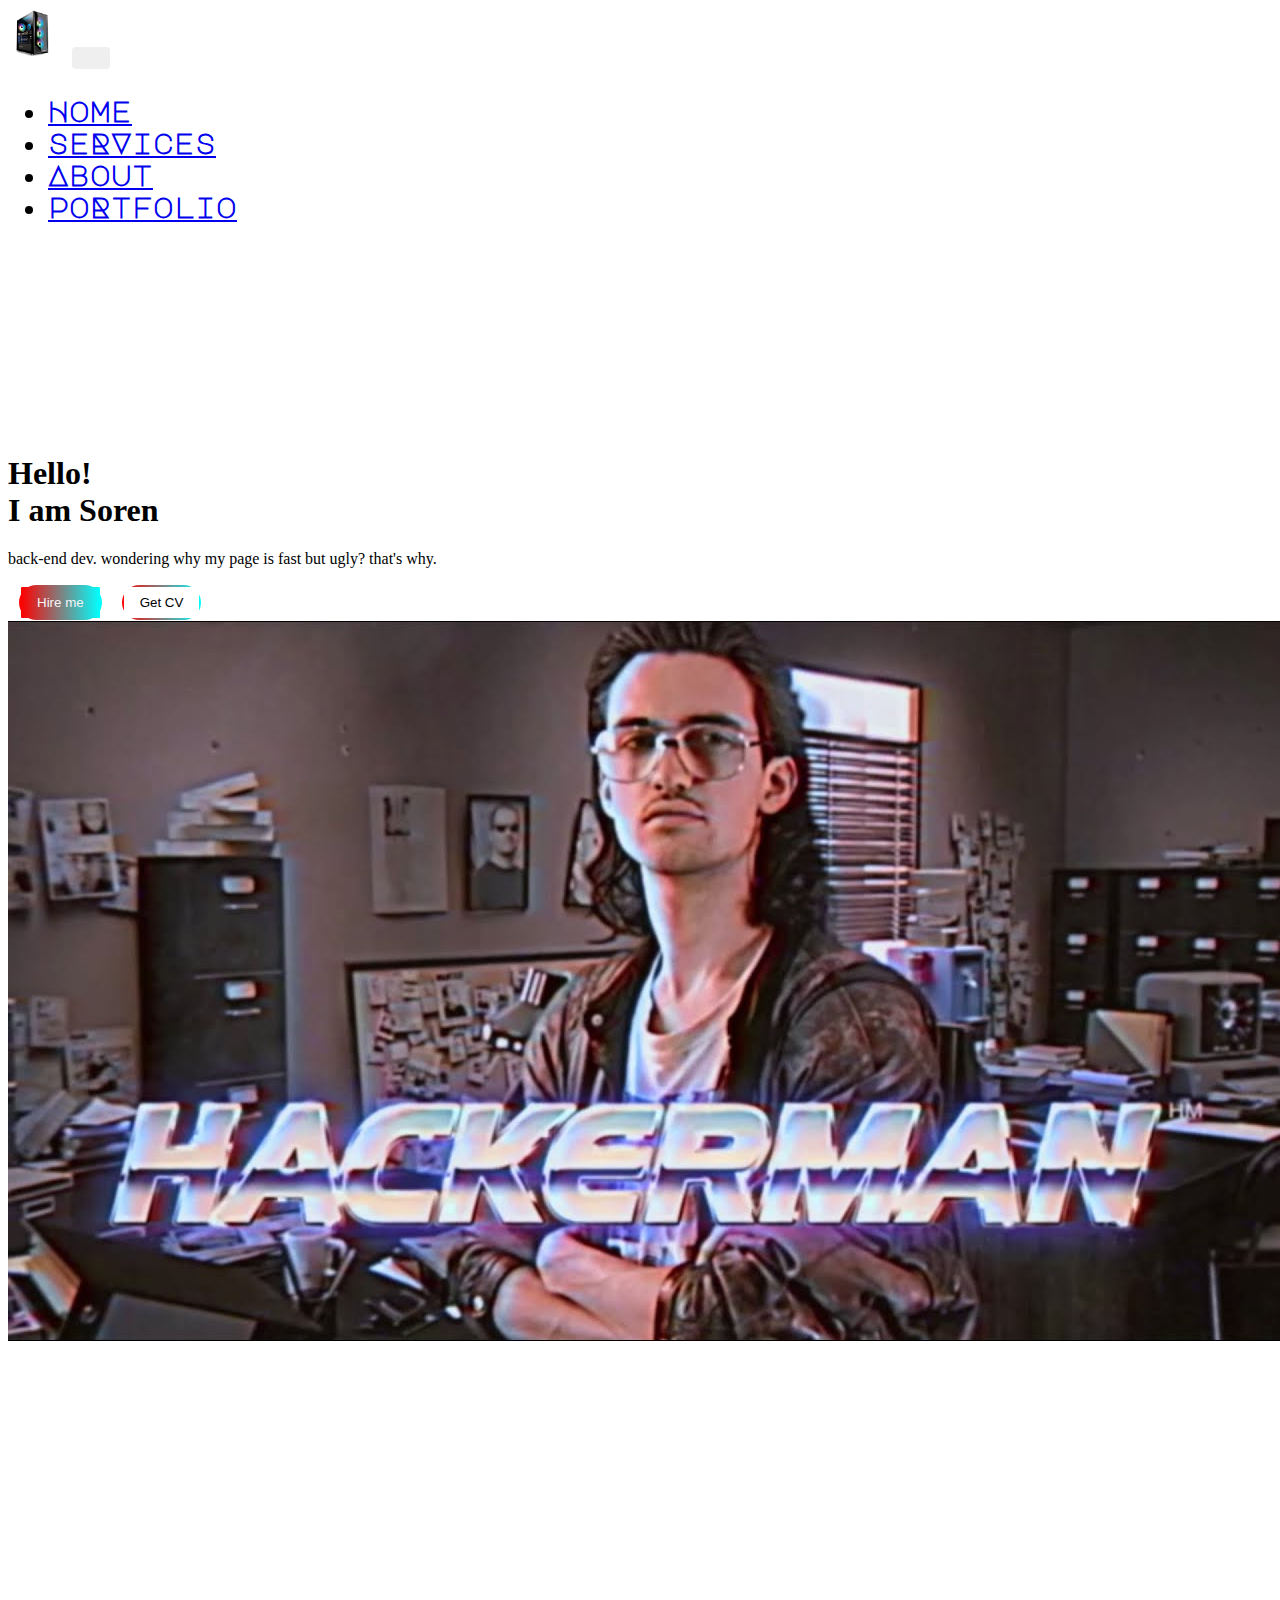
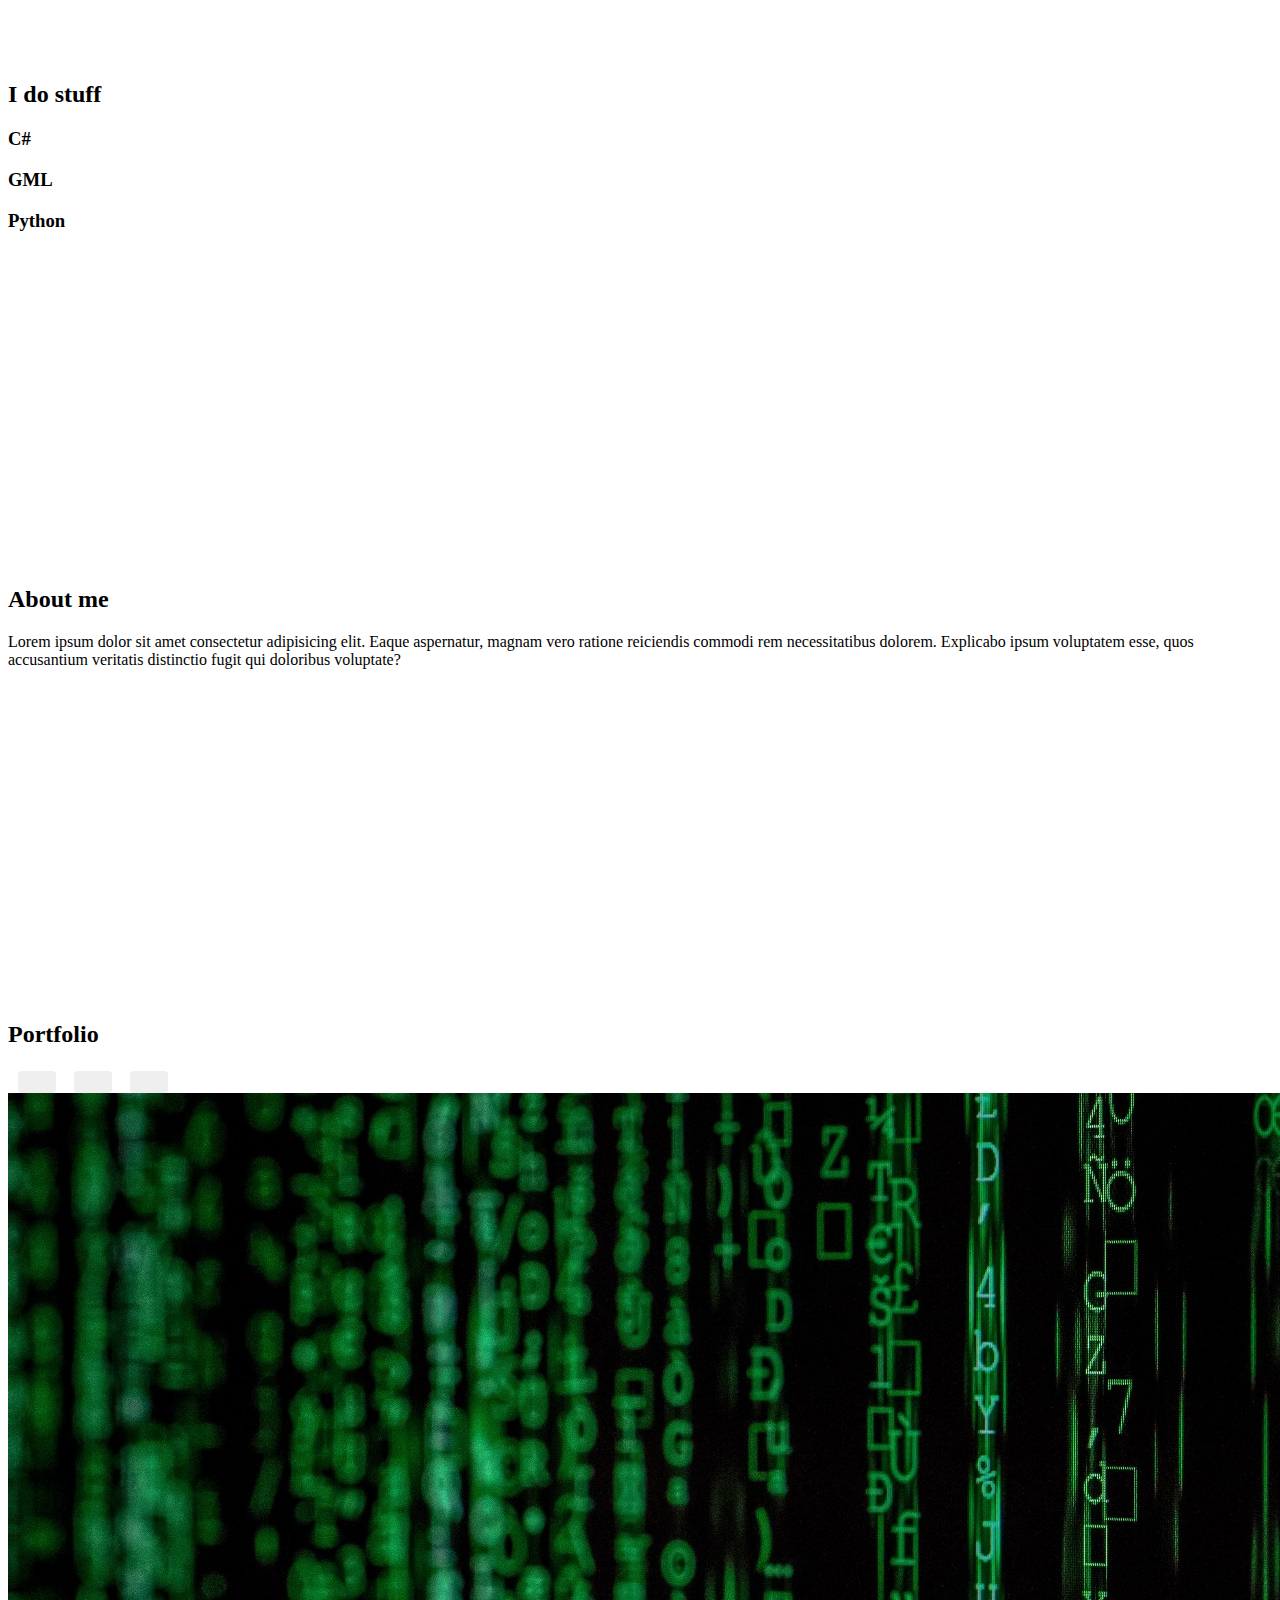
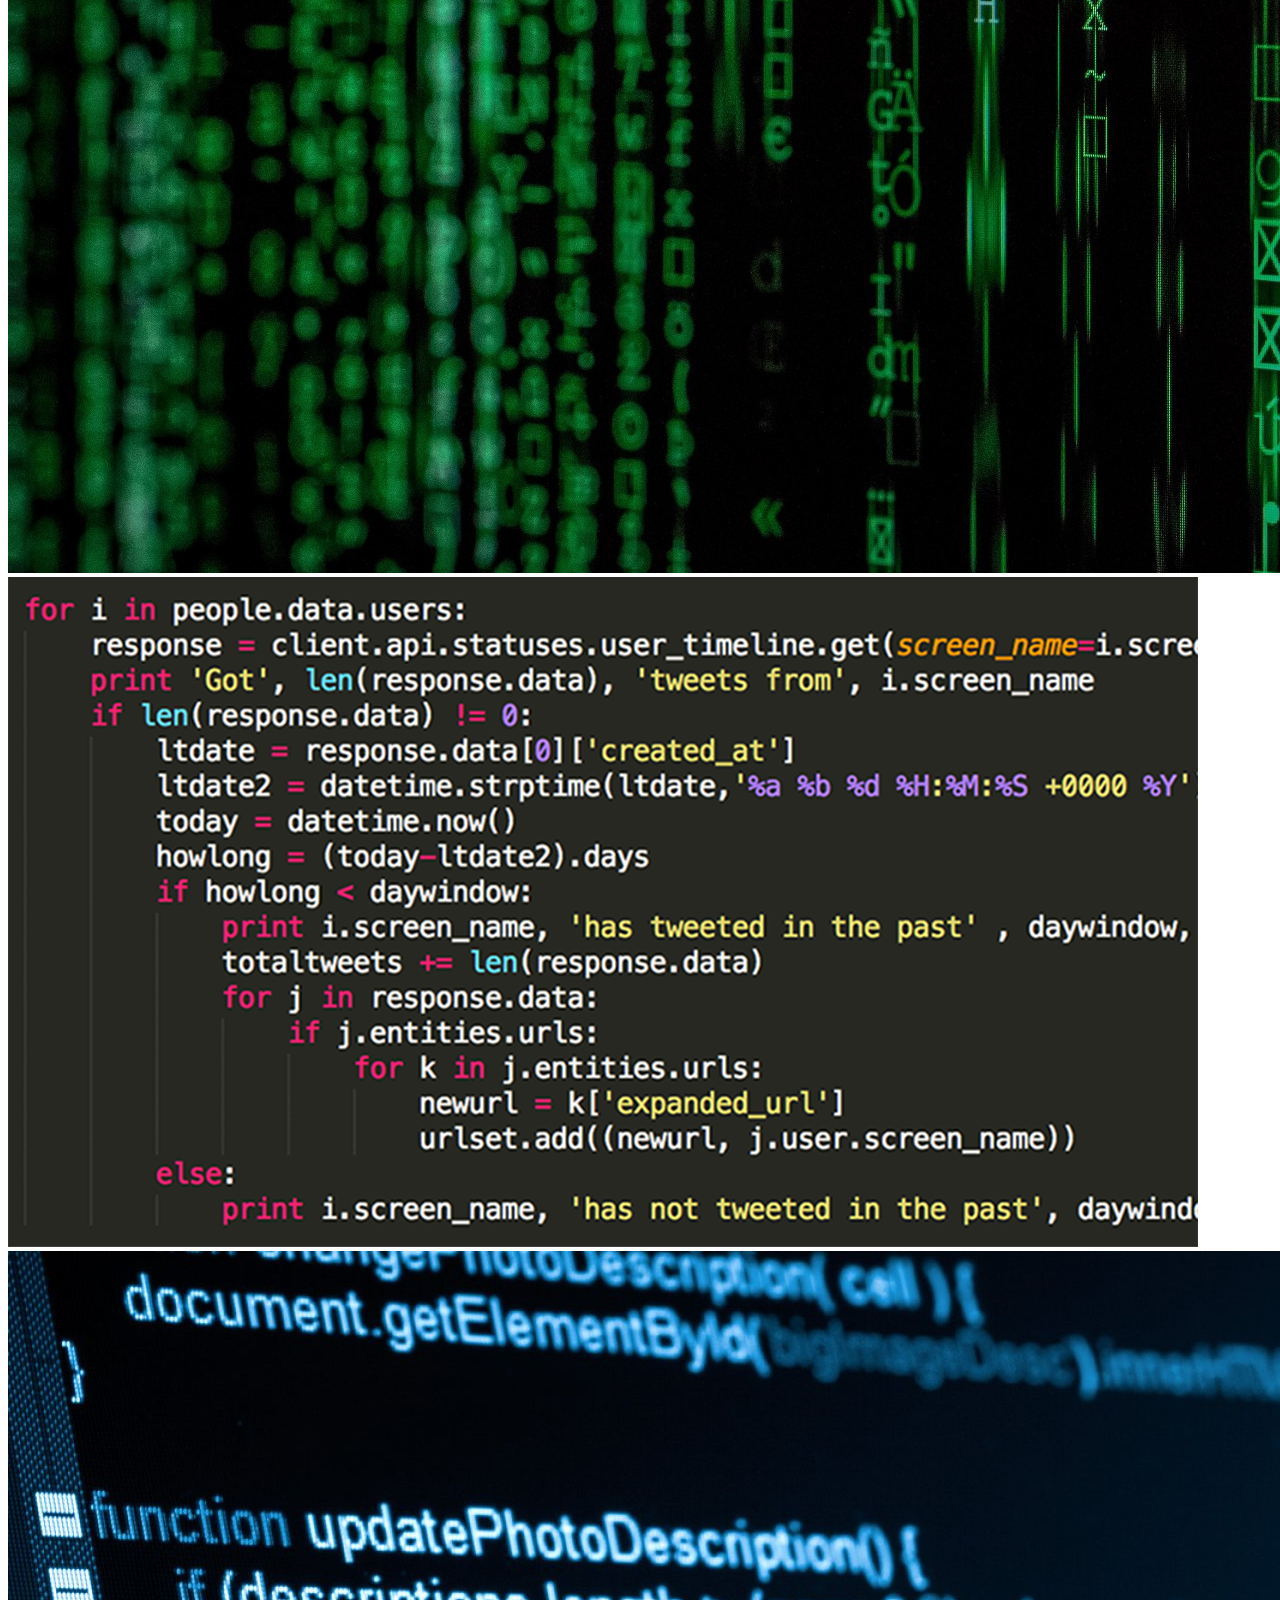
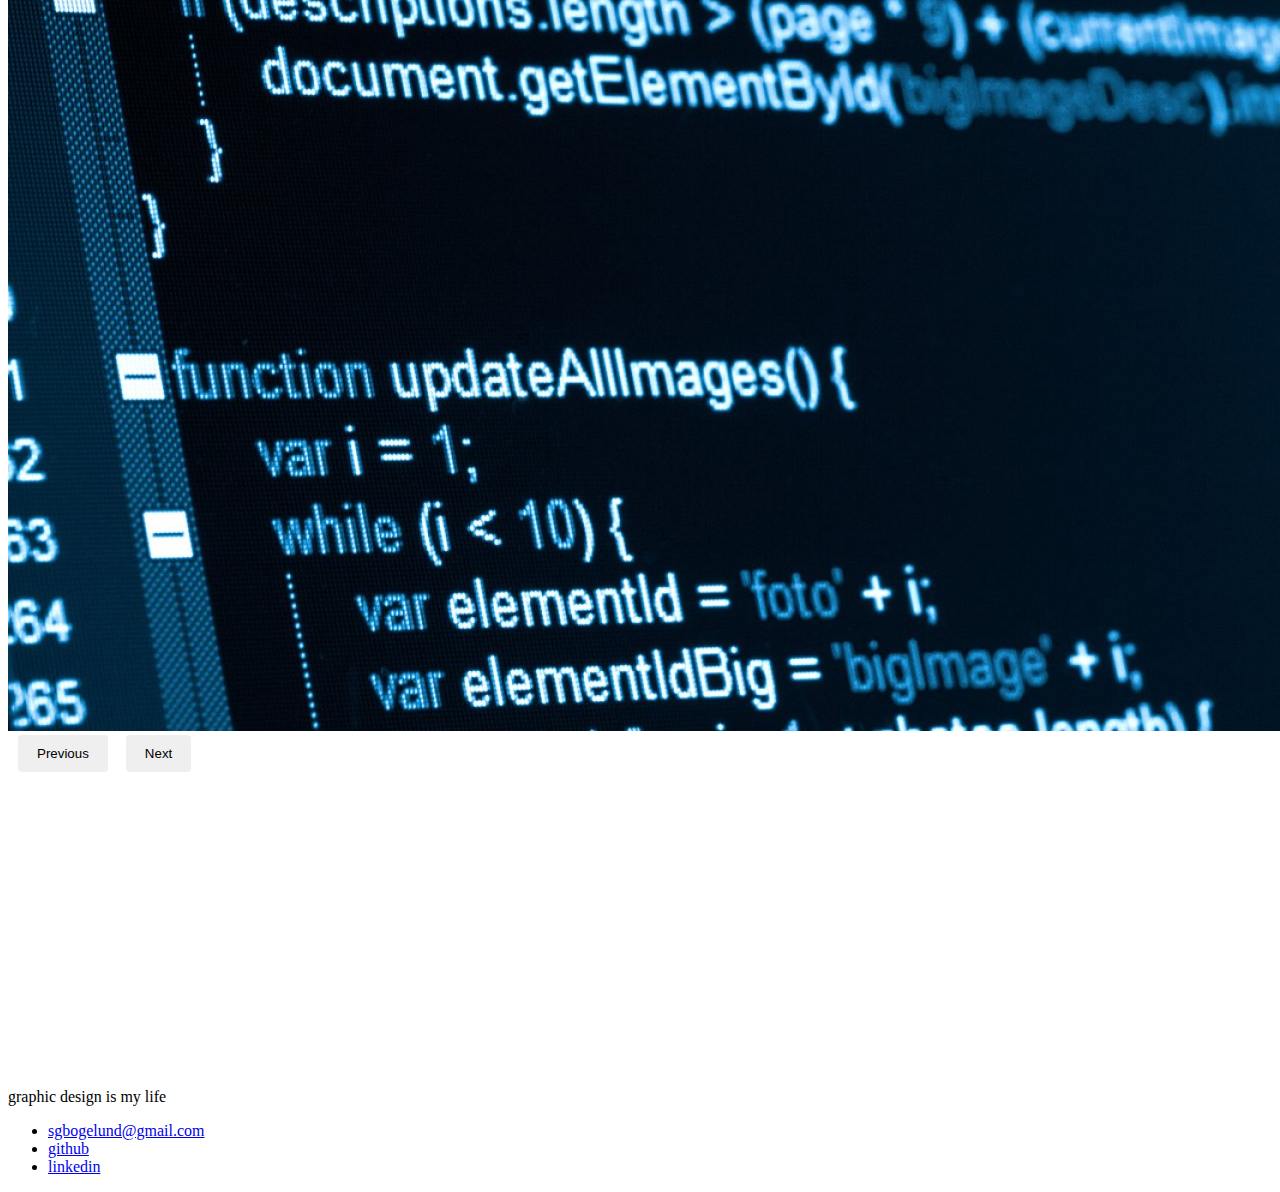
<file: index.html>
<!DOCTYPE html>
<html class="h-100">

<head>
    <title>Portfolio Page</title>
    <meta charset="utf-8">
    <meta name="viewport" content="width=device-width, initial-scale=1">
    <link href="https://cdn.jsdelivr.net/npm/bootstrap@5.1.3/dist/css/bootstrap.min.css" rel="stylesheet"
        integrity="sha384-1BmE4kWBq78iYhFldvKuhfTAU6auU8tT94WrHftjDbrCEXSU1oBoqyl2QvZ6jIW3" crossorigin="anonymous">
    <link rel="stylesheet" href="css/style.css">
    <link href='https://fonts.googleapis.com/css?family=Aldrich&effect=fire-animation|3d-float|anaglyph|neon'
        rel='stylesheet'>
    <link rel="preconnect" href="https://fonts.googleapis.com">
    <link rel="preconnect" href="https://fonts.gstatic.com" crossorigin>
    <link href="https://fonts.googleapis.com/css2?family=Major+Mono+Display&display=swap&" rel="stylesheet">
</head>



<body class="d-flex flex-column h-100">
    <script src="https://cdn.jsdelivr.net/npm/bootstrap@5.1.3/dist/js/bootstrap.bundle.min.js"
        integrity="sha384-ka7Sk0Gln4gmtz2MlQnikT1wXgYsOg+OMhuP+IlRH9sENBO0LRn5q+8nbTov4+1p"
        crossorigin="anonymous"></script>

    <header>
        <!--    Navbar  -->
        <nav class="navbar navbar-expand-md navbar-dark bg-dark ">
            <div class="container-xxl">
                <a href="#" class="navbar-brand"><img src="img/computer.png" width="50px"
                        alt="Picture of a computer"></a>
                <button class="navbar-toggler" type="button" data-bs-toggle="collapse" data-bs-target="#navbarContent"
                    aria-controls="navbarContent" aria-expanded="false" aria-label="Toggle navigation">
                    <span class="navbar-toggler-icon"></span>
                </button>
                <div class="collapse navbar-collapse" id="navbarContent">
                    <ul class="navbar-nav  me-auto mb-2 mb-lg-0 bigpx ">
                        <li class="nav-item">
                            <a href="#home" class="nav-link majormono text-light font-effect-fire-animation">Home</a>
                        </li>
                        <li class="nav-item">
                            <a href="#services"
                                class="nav-link majormono text-light font-effect-fire-animation">seRVices</a>
                        </li>
                        <li class="nav-item">
                            <a href="#about" class="nav-link majormono text-light font-effect-fire-animation">About</a>
                        </li>
                        <li class="nav-item">
                            <a href="#work"
                                class="nav-link majormono text-light font-effect-fire-animation">poRtfolio</a>
                        </li>
                    </ul>
                </div>
            </div>
        </nav>
    </header>
    <!--    Intro   -->
    <br>
    <main>
        <section class="banner-area" id="home">
            <div class="container-lg">
                <br><br>
                <div class="row justify-content-center align-items-center">
                    <div class="col-md-6 text-center text-md-start">
                        <h1>
                            <div class="display-3 text-muted">Hello!</div>
                            <div class="display-2 text-uppercase fw-normal font-effect-anaglyph">I am Soren</div>
                        </h1>
                        <p class="lead my-2 ">back-end dev. wondering why my page is fast but ugly?
                            that's why.</p>
                        <a href="mailto:sgbogelund@gmail.com"><button type="button" class="btn btn-sm button fancy-button lead rounded-pill my-2">Hire
                            me</button></a>
                        <a href="assests/CV2021DK.pdf"><button type="button" class="btn fancy-button-secondary btn-sm lead rounded-pill">Get CV</button></a>

                    </div>
                    <div class="col-md-6 text-center d-none d-md-block">
                        <img class="img-fluid" src="/img/hackerman.jpg" alt="Picture of Hackerman">
                    </div>
                </div>
            </div>
        </section>
        <!-- Services provided -->
        <section class="my-services-area" id="services">
            <div class="container-lg">
                <div class="row justify-content-center align-items-center">
                    <div class="col-md-5 text-center text-md-start">
                        <h2 class="display-5">I do stuff</h2>
                    </div>
                    <div class="col-md-5 text-center text-md-start">
                        <div class="services">
                            <h3>C#</h3>
                            <p></p>
                        </div>

                        <div class="services">
                            <h3>GML</h3>
                            <p></p>
                        </div>

                        <div class="services">
                            <h3>Python</h3>
                            <p></p>
                        </div>
                    </div>
                </div>
            </div>
        </section>


        <!--    bout me     -->
        <section class="about-me-area" id="about">
            <div class="container-lg">
                <div class="row justify-content-center align-items-center">
                    <div class="col-md-12 text-center text-md-start">
                        <h2 class="display-4">About me</h2>
                        <p class="lead">Lorem ipsum dolor sit amet consectetur adipisicing elit. Eaque aspernatur,
                            magnam
                            vero
                            ratione reiciendis commodi rem necessitatibus dolorem. Explicabo ipsum voluptatem esse, quos
                            accusantium veritatis distinctio fugit qui doloribus voluptate?</p>
                        <div class="about-me__body">
                            <p></p>
                            <p></p>
                        </div>
                    </div>
                </div>
            </div>
            <!-- <img src="img/partyboi.jpg" width=200px alt="party boi"> -->
        </section>

        <!-- my work    -->
        <section class="my-work-area" >
            <div class="container-lg">
                <div class="row justify-content-center align-items-center">
                    <div class="col-md-12 text-center text-md-start">
                        <h2 class="display-4" id="work">Portfolio</h2>
                        <div class="portfolio">
                            <div id="carouselExampleControls" class="carousel slide" data-bs-ride="carousel">
                                <div class="carousel-indicators">
                                    <button type="button" data-bs-target="#carouselExampleIndicators"
                                        data-bs-slide-to="0" class="active" aria-current="true"
                                        aria-label="Slide 1"></button>
                                    <button type="button" data-bs-target="#carouselExampleIndicators"
                                        data-bs-slide-to="1" aria-label="Slide 2"></button>
                                    <button type="button" data-bs-target="#carouselExampleIndicators"
                                        data-bs-slide-to="2" aria-label="Slide 3"></button>
                                </div>
                                <div class="carousel-inner">
                                    <div class="carousel-item active">
                                        <img src="img/code1.jpg" class="d-block w-100" alt="...">
                                    </div>
                                    <div class="carousel-item">
                                        <img src="img/code2.png" class="d-block w-100" alt="...">
                                    </div>
                                    <div class="carousel-item">
                                        <img src="img/code3.jpg" class="d-block w-100" alt="...">
                                    </div>
                                </div>
                                <button class="carousel-control-prev" type="button"
                                    data-bs-target="#carouselExampleControls" data-bs-slide="prev">
                                    <span class="carousel-control-prev-icon" aria-hidden="true"></span>
                                    <span class="visually-hidden">Previous</span>
                                </button>
                                <button class="carousel-control-next" type="button"
                                    data-bs-target="#carouselExampleControls" data-bs-slide="next">
                                    <span class="carousel-control-next-icon" aria-hidden="true"></span>
                                    <span class="visually-hidden">Next</span>
                                </button>
                            </div>
                        </div>
                    </div>
                </div>

            </div>
        </section>
    </main>
graphic design is my life
    <!--    footer  -->
    <footer class="footer mt-auto py-3 bg-dark">
        <div class="container-fluid">
            <div class="justify-content-center align-items-center">
                <div class="text-center text-md-start">
                    <ul class="list-group list-group-horizontal justify-content-center">
                        <li class="list-group-item"><a href="mailto:sgbogelund@gmail.com"
                                class="fw-light text-dark">sgbogelund@gmail.com</a></li>
                        <li class="list-group-item"><a href="https://github.com/" class="fw-light text-dark">github</a>
                        </li>
                        <li class="list-group-item"><a href="https://linkin.com/"
                                class="fw-light text-dark">linkedin</a>
                        </li>
                    </ul>
                </div>
            </div>
        </div>
    </footer>


</body>

</html>
</file>
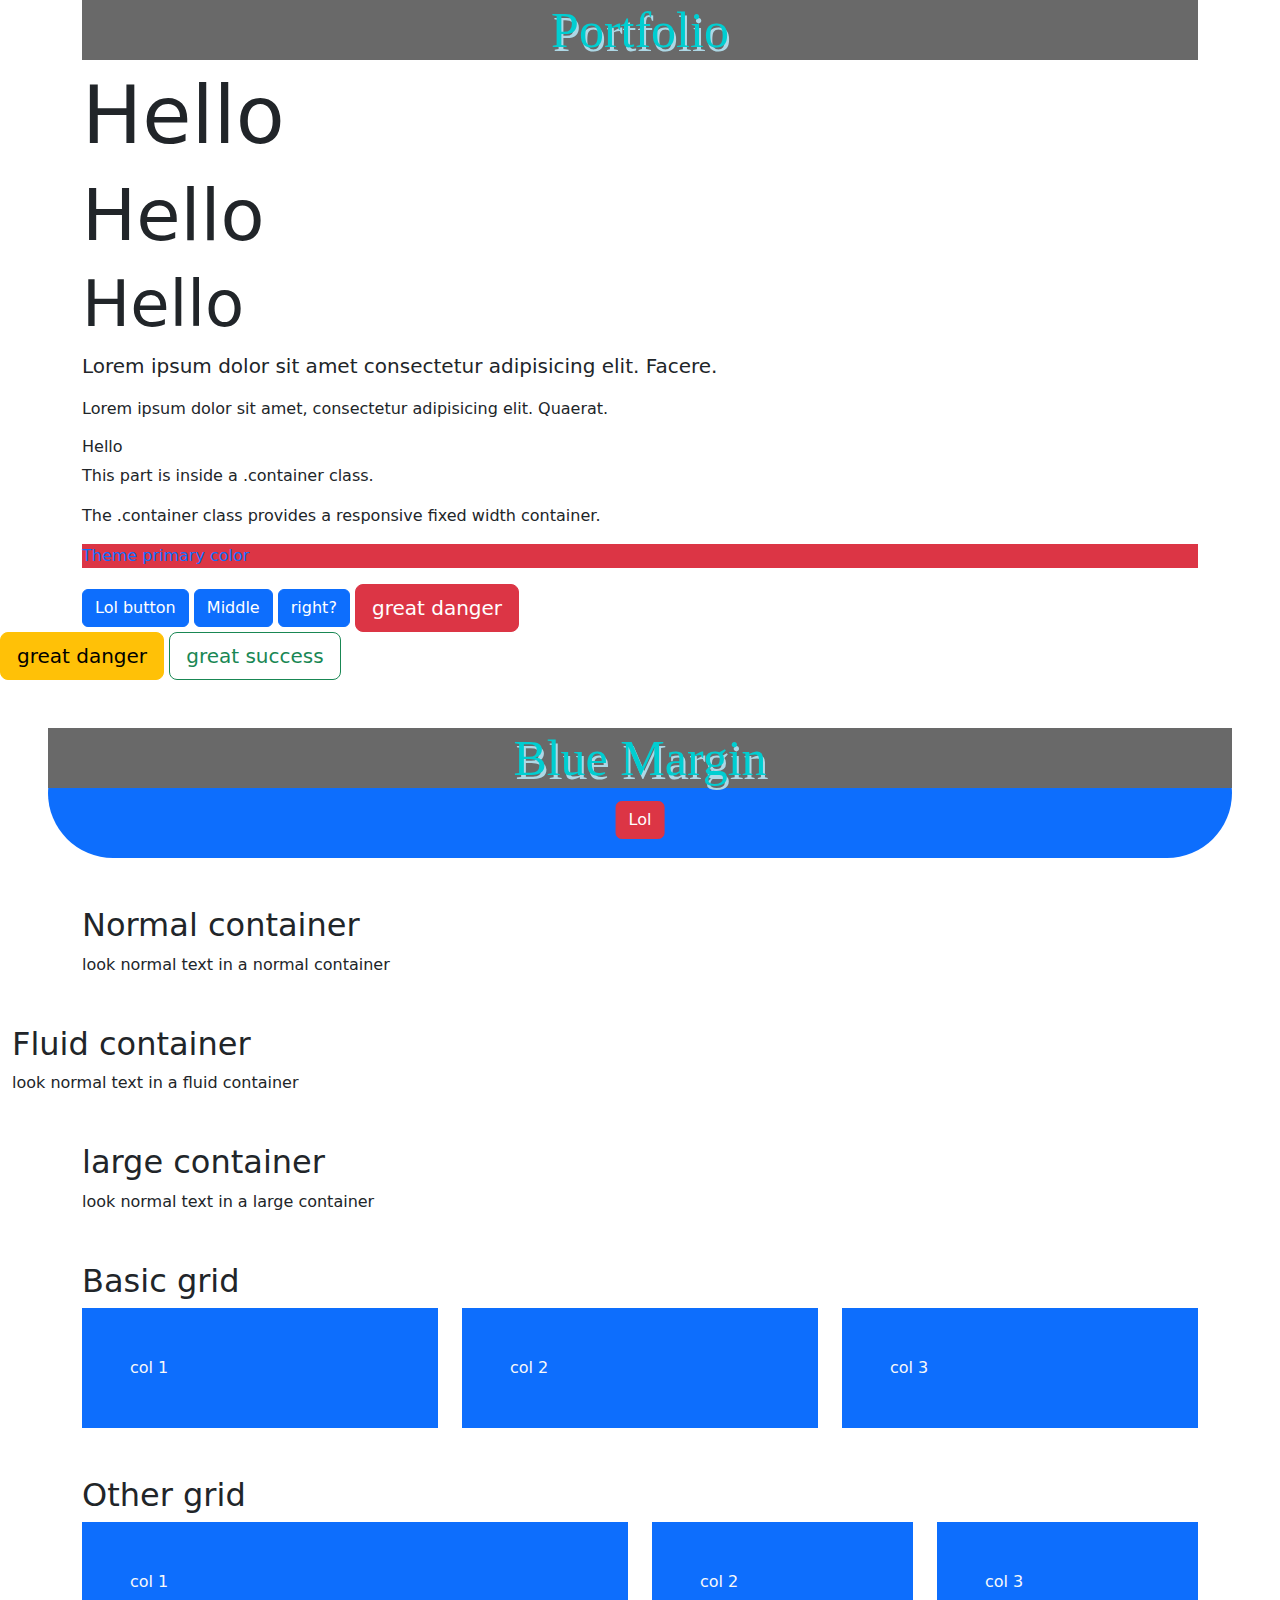
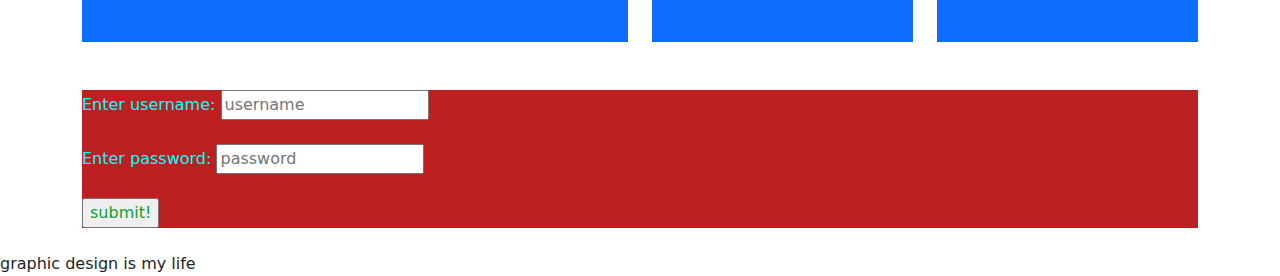
<file: testpage.html>
<!DOCTYPE html>
<!-- af @Pandadika-->
<html lang="en">

<head>
    <title>Portfolio Page</title>
    <meta charset="utf-8">
    <meta name="viewport" content="width=device-width, initial-scale=1">
    <link href="https://cdn.jsdelivr.net/npm/bootstrap@5.1.2/dist/css/bootstrap.min.css" rel="stylesheet">
    <link rel="stylesheet" href="styles.css">
</head>

<body>
    <div class="container">
        <h1>Portfolio</h1>
        <h2 class="display-1">Hello</h2>
        <h2 class="display-2">Hello</h2>
        <h2 class="display-3">Hello</h2>
        <p class="lead">Lorem ipsum dolor sit amet consectetur adipisicing elit. Facere.</p>
        <p>Lorem ipsum dolor sit amet, consectetur adipisicing elit. Quaerat.</p>
        <h6>Hello </h6>
        <p>This part is inside a .container class.</p>
        <p>The .container class provides a responsive fixed width container.</p>
        <p class="text-primary bg-danger">Theme primary color</p>
        <button type="button" class="btn btn-primary">Lol button</button>
        <button type="button" class="btn btn-primary">Middle</button>
        <button type="button" class="btn btn-primary">right?</button>
        <button class="btn btn-lg btn-danger">great danger</button>
    </div>
    <button class="btn btn-lg btn-warning">great danger</button>
    <button class="btn btn-lg btn-outline-success">great success</button>
    <script src="https: //cdn.jsdelivr.net/npm/bootstrap@5.1.2/dist/js/bootstrap.bundle.min.js"></script>

    <div class="bg-primary m-5 position-relative rounded-pill">

        <h1 class="col">Blue Margin</h1>
        <br>
        <button class="btn btn-danger position-relative start-50 translate-middle">Lol</button>

    </div>


    <div class="container my-5">
        <h2>Normal container</h2>
        <p>look normal text in a normal container</p>
    </div>
    <div class="container-fluid my-5">
        <h2>Fluid container</h2>
        <p>look normal text in a fluid container</p>
    </div>
    <div class="container-lg my-5">
        <h2>large container</h2>
        <p>look normal text in a large container</p>
    </div>

    <div class="container-xl my-5">
        <h2>Basic grid</h2>
        <div class="row">
            <div class="col">
                <div class="p-5 bg-primary text-light">col 1</div>
            </div>
            <div class="col">
                <div class="p-5 bg-primary text-light">col 2</div>
            </div>
            <div class="col">
                <div class="p-5 bg-primary text-light">col 3</div>
            </div>
        </div>
    </div>


    <div class="container-xl my-5">
        <h2>Other grid</h2>
        <div class="row ">
            <div class="col-sm-4 col-lg-6">
                <div class="p-5 bg-primary text-light">col 1</div>
            </div>
            <div class="col-sm-4 col-lg-3">
                <div class="p-5 bg-primary text-light">col 2</div>
            </div>
            <div class="col-sm-4 col-lg-3">
                <div class="p-5 bg-primary text-light">col 3</div>
            </div>
        </div>
    </div>

    <div class="container">
        <form>
            <label for="username">Enter username:</label>
            <input type="text" id = "username" placeholder="username" required>
            <br><br>
            <label for="password">Enter password:</label>
            <input type="password" id = "password" placeholder="password" required>
            <br><br>
            <input type="submit" value="submit!">
        </form>
    </div>

    <style>
       form{
        color:aqua;
        background: rgb(189, 32, 32);
       } 
       input[value]{
           color: rgb(17, 158, 47);
       }
    </style>
    <br> 
    graphic design is my life
</body>

</html>
</file>
<file: css/style.css>
:root{
    --gradient-color: linear-gradient(90deg,red 0%,cyan 100%)
}

section.banner-area{
    padding-top: 10%;
    padding: 8rem, 5rem;
}

section.my-services-area{
    padding-top: 25%;
    padding: 8rem, 5rem;
}

section.about-me-area{
    padding-top: 25%;
    padding: 8rem, 5rem;
}

section.my-work-area{
    padding-top: 25%;
    padding: 8rem, 5rem;
    padding-bottom: 25%;
}

.anon{
    font-family:'Anonymous Pro';
    font-size: 48px;
}
.majormono{
    font-family: 'Major Mono Display', monospace;
    font-weight: 600!important;
    /* text-shadow: -0.08em 0 red, 0.08em 0 cyan; */
}
.papyrus{
    font-family: 'papyrus';
}
.bigpx{
    font-size: 28px;
}

button{
    margin-right: 4px;
    margin-left: 10px;
    padding: .5rem 1rem;
    position: relative;
    border: 3px solid transparent;
    border-radius: 4px;
    font-size: 16px/20px;  
}

button.fancy-button{
    background: var(--gradient-color);
    background-clip: padding-box;
    color: whitesmoke;
    transition: background.6s ease;
    box-shadow: var(--box-shadow);
}
button.fancy-button:hover{
    background: white;
    background-clip: padding-box;
    color: black;
}
button.fancy-button::after,button.fancy-button-secondary::after{
    position: absolute;
    top: -2px; 
    left: -2px;
    bottom: -2px;
    right: -2px;
    background: var(--gradient-color);
    content: '';
    z-index: -1;
    border-radius: 50rem!important;
}
button.fancy-button-secondary{
    background: white;
    background-clip: padding-box;
    color: black;
}
button.fancy-button-secondary:hover{
    background: var(--gradient-color);
    background-clip: padding-box;
    color: whitesmoke;
    transition: background.6s ease;
    box-shadow: var(--box-shadow);
}
a.fancy-button-secondary{
    color: black;
    
}
a.fancy-button-secondary:hover{
    color: whitesmoke;
}
</file>
<file: styles.css>
h1{
    color:darkturquoise;
    background-color: dimgray;
    font-size:50px;
    font-family: fantasy;
    text-align: center;
    text-shadow: 2px 4px lightblue;
}
.system{
    font-family:monospace;
}
</file>
